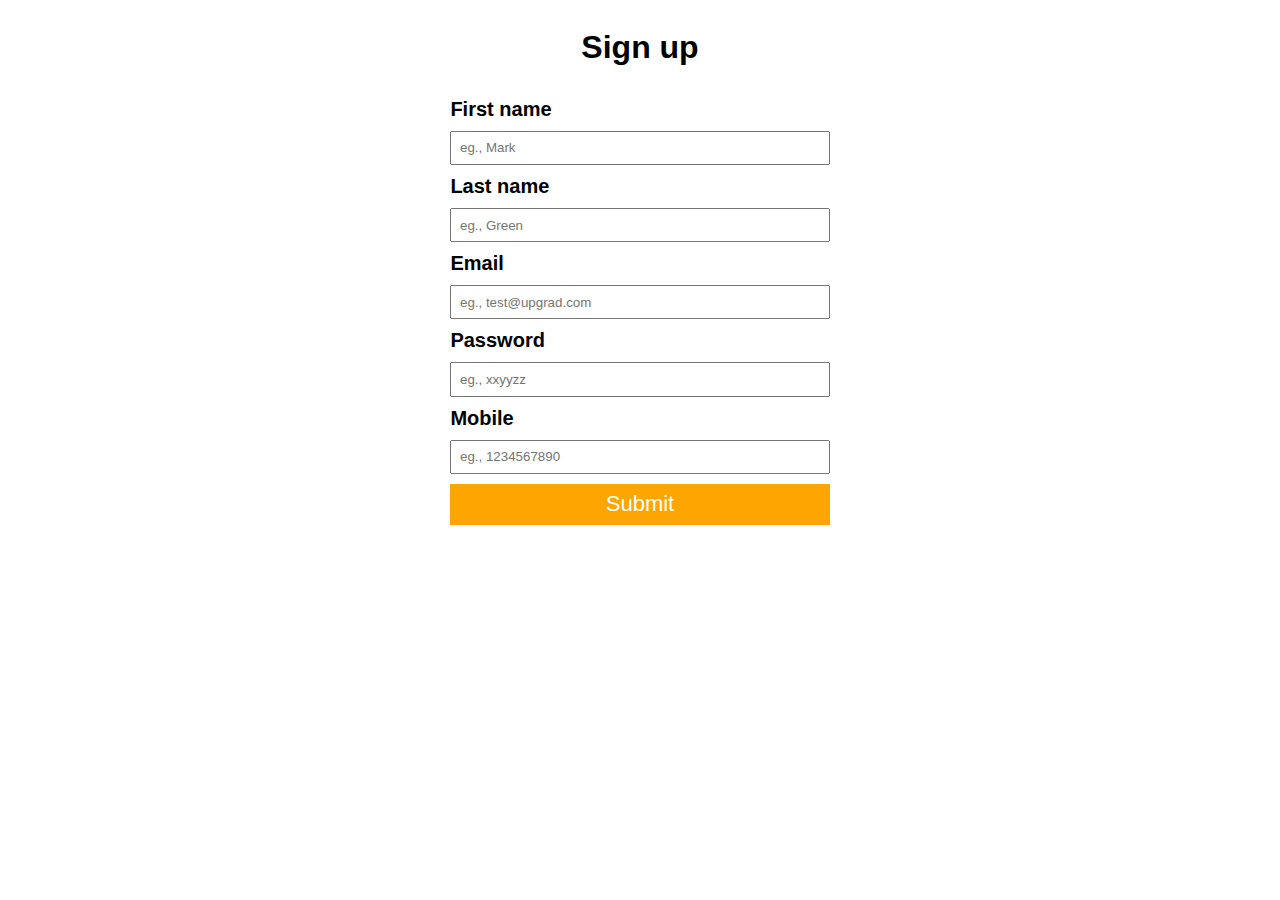
<file: Ajax(Learning)/index.html>
<!DOCTYPE html>
<html lang="en">
<head>
  <meta charset="UTF-8">
  <meta http-equiv="X-UA-Compatible" content="IE=edge">
  <meta name="viewport" content="width=device-width, initial-scale=1.0">
  <title>Document</title>
  <link rel="stylesheet" href="style.css">
</head>
<body>
  <div class="container">
    <form>
            <h1>Sign up</h1>
            <label class="labelText">First name</label>
            <input type="text" placeholder="eg., Mark" id="firstName">
            <label class="labelText">Last name</label>
            <input type="text" placeholder="eg., Green" id="lastName">
            <label>Email</label>
            <input type="email" placeholder="eg., test@upgrad.com" id="email">
            <label id="password">Password</label>
            <input type="password" placeholder="eg., xxyyzz" id="password">
            <label>Mobile</label>
            <input type="tel" placeholder="eg., 1234567890" id="mobile">
    </form>
    <button class="submit-btn" onclick="signUpSubmit(firstName, lastName, email, password, mobile)">Submit</button>
</div>

  <script src="app.js"></script>
</body>
</html>
</file>
<file: Ajax(Learning)/style.css>
h1 {
  text-align: center;
}

body {
  display: flex;
  align-items: center;
  flex-direction: row;
  justify-content: center;
  font-family: sans-serif;
}

.container {
  display: flex;
  flex-direction: column;
  justify-content: center;
  width: 30%;
}

form {
  display: flex;
  flex-direction: column;
  justify-content: center;
}

.submit-btn {
  background-color: orange;
  color: #fff;
  padding: 2%;
  font-size: 22px;
  margin-top: 10px;
  border: 0;
  cursor: pointer;
}

input {
  padding: 2%;
}

label {
  font-size: 20px;
  font-weight: bolder;
  margin: 10px 0;
}

@media (max-width: 500px){
  label {
      color: green;
  }
}

@media (min-width: 500px) and (max-width: 1000px){
  label {
      color: red;
  }
}
</file>
